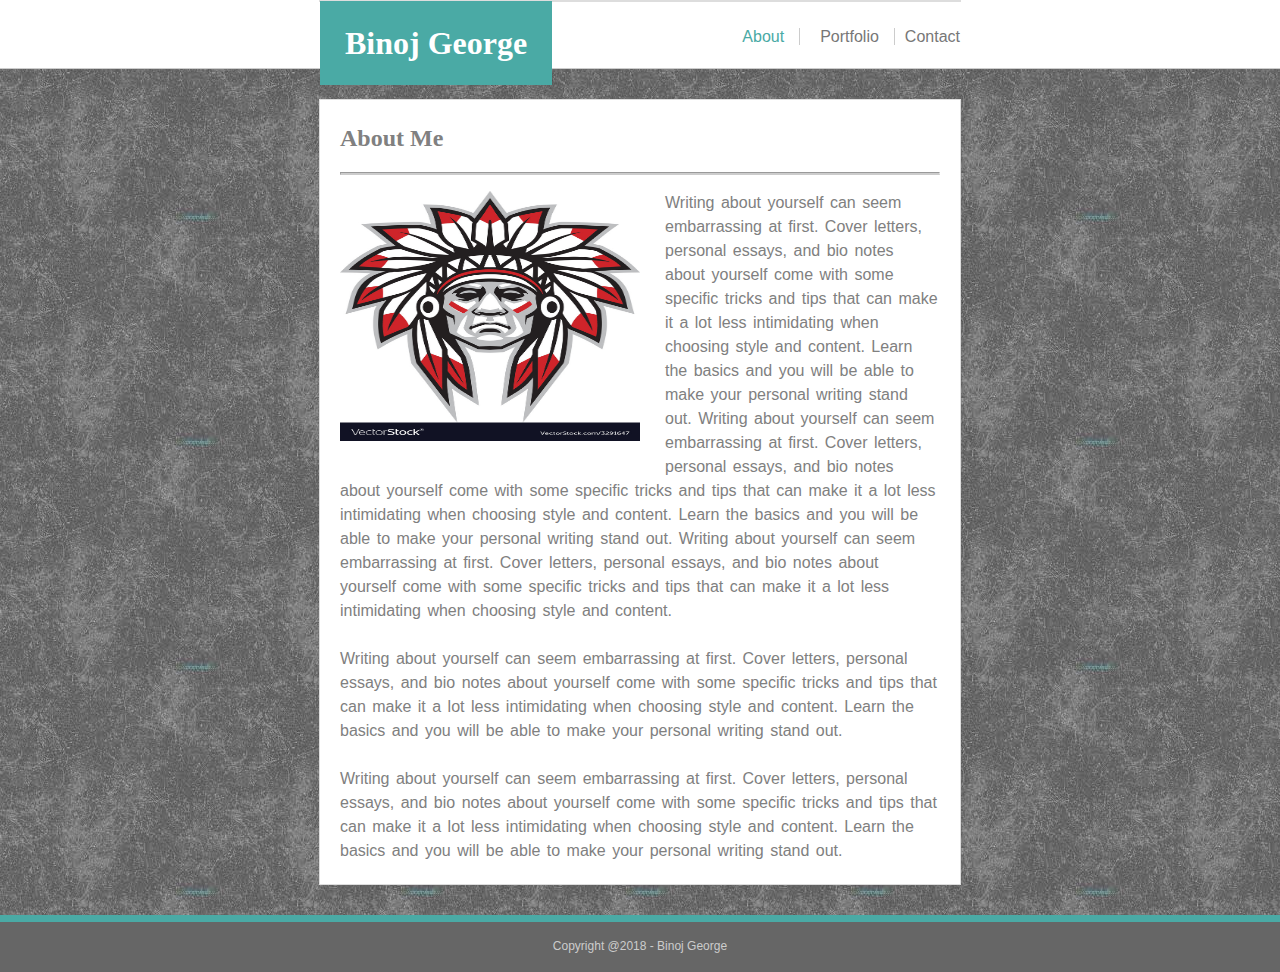
<file: index.html>
<!DOCTYPE html>
<html lang="en-US">

<head>
    <title>Basic Portfolio - Index Page</title>
    <link rel="stylesheet" type="text/css" href="assets/css/style.css" />
</head>

<body>
    <header>
        <div class="main-container">
            <section>
                <h1>Binoj George</h1>
                <nav>
                    <ul>
                        <li>
                            <a href="index.html" class="active">About</a>
                        </li>
                        <li>
                            <a href="portfolio.html">Portfolio</a>
                        </li>
                        <li>
                            <a href="contact.html">Contact</a>
                        </li>
                    </ul>
                </nav>
            </section>
        </div>
    </header>
    <main>
        <div class="main-container">
            <section class="main-div-container">
                <h2>About Me</h2>
                <hr>
                <p class="about-me-text">
                    <img src="assets/images/indian.png" alt="Indian" class="profile-img"> Writing about yourself can seem embarrassing at first. Cover letters, personal essays, and bio notes
                    about yourself come with some specific tricks and tips that can make it a lot less intimidating when
                    choosing style and content. Learn the basics and you will be able to make your personal writing stand
                    out. Writing about yourself can seem embarrassing at first. Cover letters, personal essays, and bio notes
                    about yourself come with some specific tricks and tips that can make it a lot less intimidating when
                    choosing style and content. Learn the basics and you will be able to make your personal writing stand
                    out. Writing about yourself can seem embarrassing at first. Cover letters, personal essays, and bio notes
                    about yourself come with some specific tricks and tips that can make it a lot less intimidating when
                    choosing style and content.
                    <br>
                    <br> Writing about yourself can seem embarrassing at first. Cover letters, personal essays, and bio notes
                    about yourself come with some specific tricks and tips that can make it a lot less intimidating when
                    choosing style and content. Learn the basics and you will be able to make your personal writing stand
                    out.
                    <br>
                    <br> Writing about yourself can seem embarrassing at first. Cover letters, personal essays, and bio notes
                    about yourself come with some specific tricks and tips that can make it a lot less intimidating when
                    choosing style and content. Learn the basics and you will be able to make your personal writing stand
                    out.
                </p>
            </section>
        </div>
    </main>
    <footer>
        <p>Copyright @2018 - Binoj George</p>
    </footer>
</body>

</html>
</file>
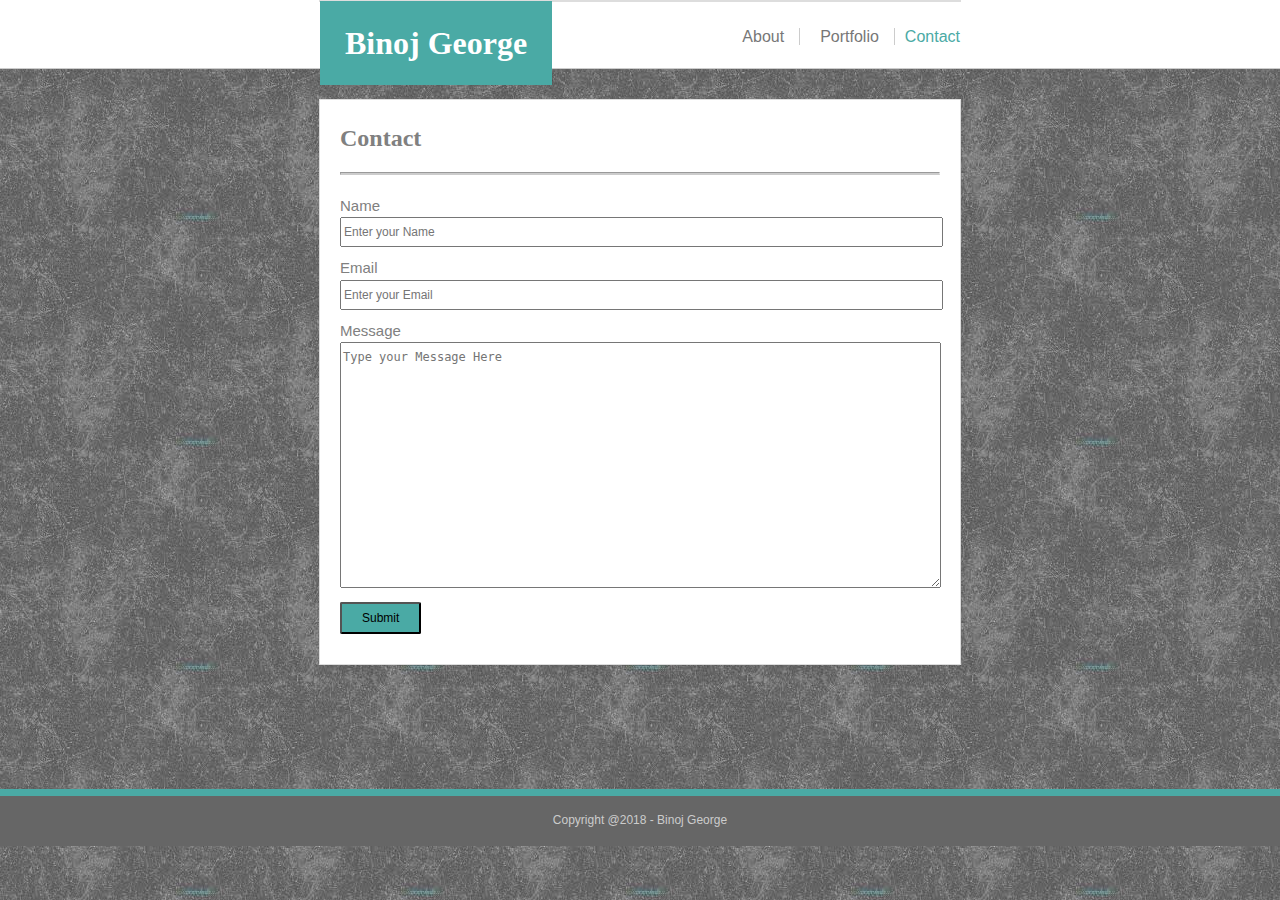
<file: contact.html>
<!DOCTYPE html>
<html lang="en-US">

<head>
    <title>Basic Portfolio - Contact Page</title>
    <link rel="stylesheet" type="text/css" href="assets/css/style.css" />
</head>

<body>
    <header>
        <div class="main-container">
            <section>
                <h1>Binoj George</section></h1>
                <nav>
                    <ul>
                        <li>
                            <a href="index.html">About</a>
                        </li>
                        <li>
                            <a href="portfolio.html">Portfolio</a>
                        </li>
                        <li>
                            <a href="contact.html" class="active">Contact</a>
                        </li>
                    </ul>
                </nav>
            </section>
        </div>
    </header>
    <main>
        <div class="main-container">
            <section class="main-div-container">
                <h2>Contact</h2>
                <hr>
                <form action="/submit_form.php">
                    <span>Name</span>
                    <br>
                    <input type="text" name="name" placeholder="Enter your Name">
                    <span>Email</span>
                    <br>
                    <input type="text" name="Email" placeholder="Enter your Email">
                    <span>Message</span>
                    <br>
                    <textarea name="message" rows="10" cols="30" placeholder="Type your Message Here"></textarea>
                    <br>
                    <button type="submit" value="Submit">Submit</button>
                </form>

            </section>
        </div>
    </main>
    <footer>
        <p>Copyright @2018 - Binoj George</p>
    </footer>
</body>

</html>
</file>
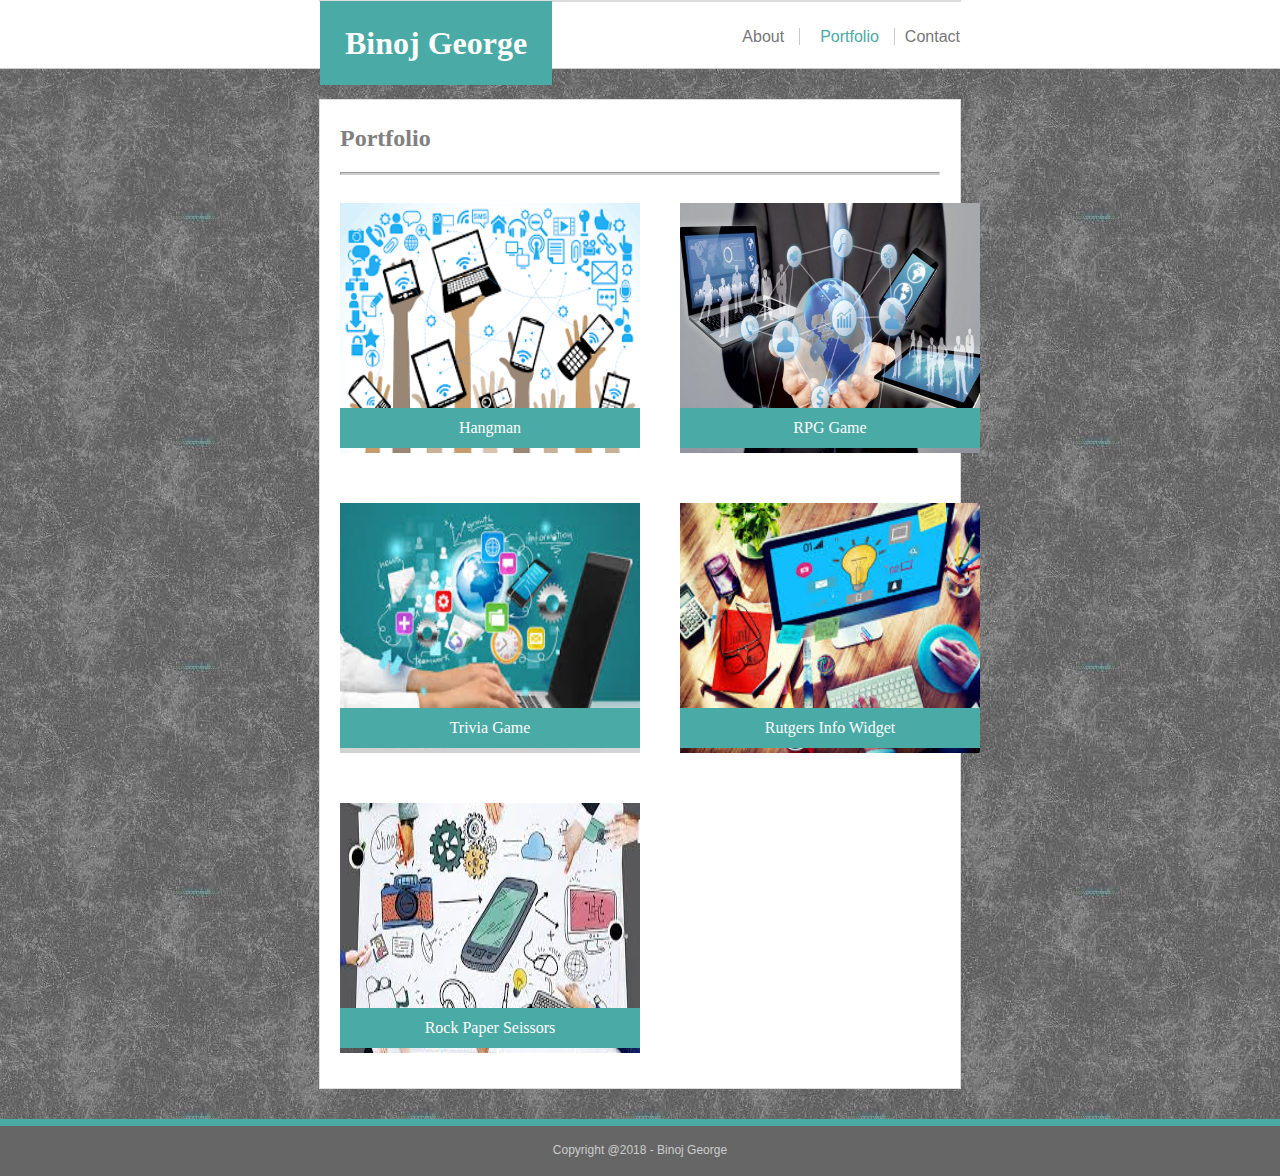
<file: portfolio.html>
<!DOCTYPE html>
<html lang="en-US">

<head>
    <title>Basic Portfolio - Portfolio Page</title>
    <link rel="stylesheet" type="text/css" href="assets/css/style.css" />
</head>

<body>
    <header>
        <div class="main-container">
            <section>
                <h1>Binoj George</h1>
                <nav>
                    <ul>
                        <li>
                            <a href="index.html">About</a>
                        </li>
                        <li>
                            <a href="portfolio.html" class="active">Portfolio</a>
                        </li>
                        <li>
                            <a href="contact.html">Contact</a>
                        </li>
                    </ul>
                </nav>
            </section>
        </div>
    </header>
    <main>
        <div class="main-container">
            <section class="main-div-container">
                <h2>Portfolio</h2>
                <hr>
                <div class="grid-container">
                    <div class="container">
                        <img src="assets/images/hangman.png" class="menu-image">
                        <div class="bottom-center-text">
                            <span>Hangman</span>
                        </div>
                    </div>
                    <div class="container">
                        <img src="assets/images/rpggame.png" class="menu-image">
                        <div class="bottom-center-text">
                            <span>RPG Game</span>
                        </div>
                    </div>
                    <div class="container">

                    </div>
                    <div class="container">
                        <img src="assets/images/triviagame.png" class="menu-image">
                        <div class="bottom-center-text">
                            <span>Trivia Game</span>
                        </div>
                    </div>
                    <div class="container">
                        <img src="assets/images/rutgersinfowidget.png" class="menu-image">
                        <div class="bottom-center-text">
                            <span>Rutgers Info Widget</span>
                        </div>
                    </div>
                    <div class="container">

                    </div>
                    <div class="container">
                        <img src="assets/images/rockpaperseissors.png" class="menu-image">
                        <div class="bottom-center-text">
                            <span>Rock Paper Seissors</span>
                        </div>
                    </div>
                </div>
            </section>
        </div>
    </main>
    <footer>
        <p>Copyright @2018 - Binoj George</p>
    </footer>
</body>

</html>
</file>
<file: assets/css/style.css>
html, body{
    height: 100%;
}
body{
    padding: 0;
    margin: 0;
    background-image: url('../images/background.jpg');
    color: #777777;
    font-family: 'Arial', 'Helvetica Neue', Helvetica, sans-serif;
}

header{
    width: 100%;
    height: 68px;
    background-color: white;
    border-bottom: 1px solid #cccccc;
}

main{
    width: 100%;
    min-height: 80%;
}

footer{
    width: 100%;
    height: 50px;
    background-color: #666666;
    color: white;
    margin: 0;
    padding: 0;
    border-top: 7px solid #4aaaa5;
    margin-top: -30px;
    /* bottom: 0; */
    /* position: absolute; */
}

footer p{
    text-align: center;
    bottom: 0;
    color: #cccccc;
    font-size: 12px;
    line-height: 2;
}

hr{
    border-bottom: 2px solid #cccccc;
}

.main-container{
    width: 960px;
    margin: auto;
    width: 50%;
    background-color: #ffffff;
    border: 1px solid #dddddd;
    color: gray;
}

main .main-container{
    margin: 30px auto 60px auto;
}

.main-div-container{
   padding: 5px 20px;
}

section h1{
    width: fit-content;
    padding: 10px 25px;
    margin: 0;
    line-height: 2;
    color: #ffffff;
    background-color: #4aaaa5;
    float: left;
    font-family: 'Georgia', Times, Times New Roman, serif;
}

h2{
    font-family: 'Georgia', Times, Times New Roman, serif;
}

nav ul{
    list-style: none;
    display: flex;
    float: right;
}

a{
    line-height: 2.5;
    text-decoration: none;
    margin: 0px 10px;
    padding-right: 15px;
    border-right: 1px solid #cccccc;
    color: #777777;
}

a.active, a:hover{
    color: #4aaaa5;
}

nav ul li:last-child a{
    padding-right: 0px;
    border-right: 0px;
    margin: 0;
}

img{
    width: 300px;
    height: 250px;
}

.profile-img{
    margin: 0px 25px 15px 0px;
}

.about-me-text{
    line-height: 1.5;
    font-size: 16px;
    word-spacing: 2px;
}

.about-me-text img{
    float: left;
}

form{
    margin: 20px 5px 25px 0;
}

form span{
    font-size: 15px;
    line-height: 1.5;
}

input, textarea{
    width: 100%;
    line-height: 2;
    font-size: 12px;
    margin-bottom: 10px;
}

button{
    background-color: #4aaaa5;
    line-height: 1.5;
    font-size: 12px;
    padding: 5px 20px;
    border-radius: 2px;
}

.grid-container {
  display: grid;
  grid-template-columns: auto auto auto;
  /* grid-gap: 10px; */
  /* padding: 10px 0; */
}

.container{
    text-align: center;
    margin: 20px 40px 30px 0;
    position: relative;
    width: 300px;
    height: 250px;
}

.container:nth-child(3n){
    visibility: hidden;
}

.bottom-center-text{
    position: absolute;
    bottom: 5px;
    width: 100%;
    background-color: #4aaaa5;
    font-family: 'Georgia', Times, Times New Roman, serif;
    color: #ffffff;
    align-content: center;
    line-height: 2.5;
}
</file>
